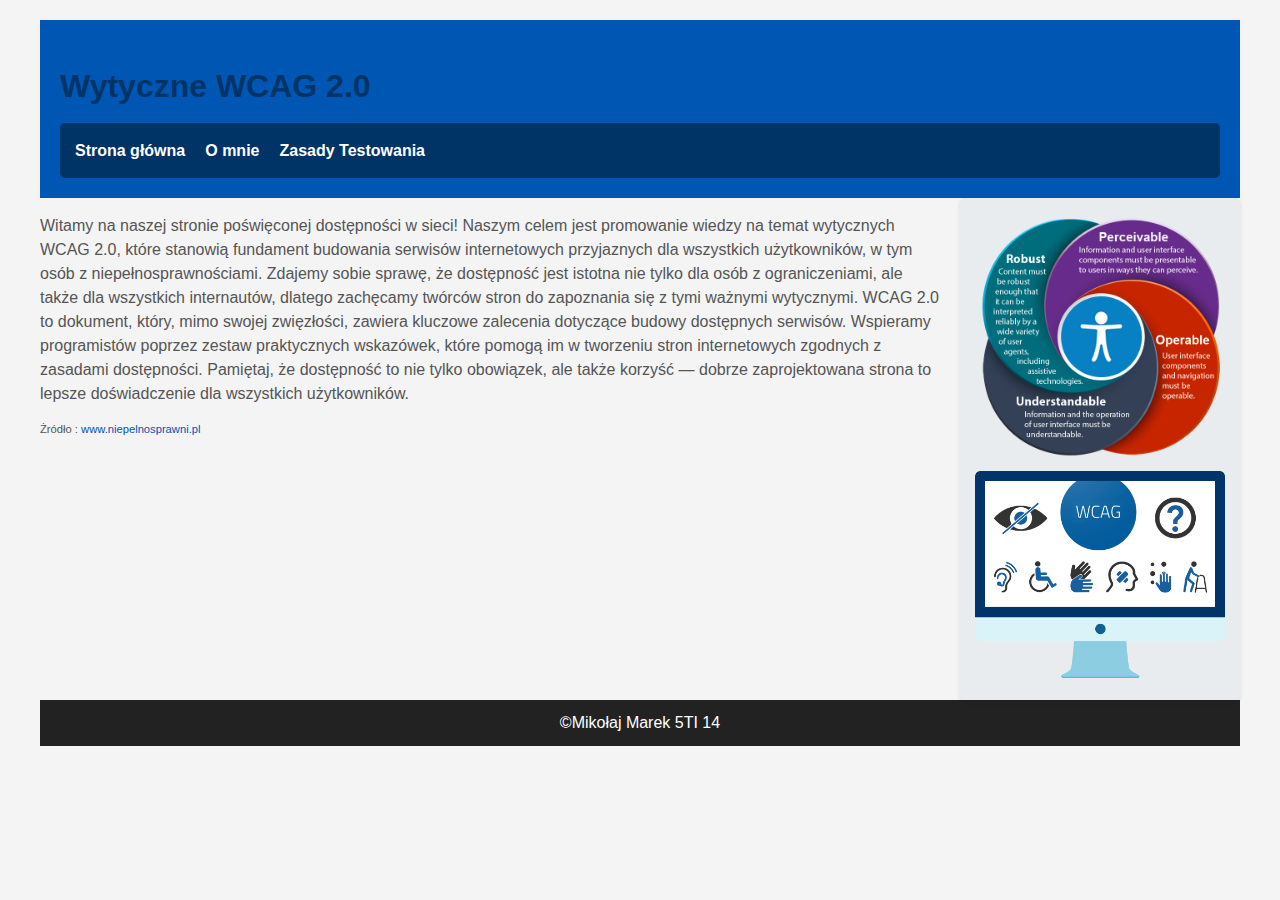
<file: index.html>
<!DOCTYPE html>
<html lang="en">
<head>
    <meta charset="UTF-8">
    <meta name="viewport" content="width=device-width, initial-scale=1.0">
    <title>Document</title>
    <link rel="stylesheet" href="style.css">
</head>
<body>
    <div class="container">
        <header>
            <h1>Wytyczne WCAG 2.0</h1>
            <nav>
                <ul>
                    <li><a href="index.html">Strona główna</a></li>
                    <li><a href="index2.html">O mnie</a></li>
                    <li><a href="index3.html">Zasady Testowania</a></li>
                </ul>
            </nav>
        </header>
        <div class="content">
            <main>
                <p>Witamy na naszej stronie poświęconej dostępności w sieci! Naszym celem jest promowanie
                    wiedzy na temat wytycznych WCAG 2.0, które stanowią fundament budowania serwisów 
                    internetowych przyjaznych dla wszystkich użytkowników, w tym osób z 
                    niepełnosprawnościami. Zdajemy sobie sprawę, że dostępność jest istotna nie 
                    tylko dla osób z ograniczeniami, ale także dla wszystkich internautów, dlatego
                    zachęcamy twórców stron do zapoznania się z tymi ważnymi wytycznymi.

                    WCAG 2.0 to dokument, który, mimo swojej zwięzłości, zawiera kluczowe zalecenia 
                    dotyczące budowy dostępnych serwisów. Wspieramy programistów poprzez zestaw 
                    praktycznych wskazówek, które pomogą im w tworzeniu stron internetowych zgodnych 
                    z zasadami dostępności. Pamiętaj, że dostępność to nie tylko obowiązek, ale także
                    korzyść — dobrze zaprojektowana strona to lepsze doświadczenie dla wszystkich 
                    użytkowników.</p>
                    <p class="mini">Żródło : <a href="http://https://www.niepelnosprawni.pl/ledge/x/261310">www.niepelnosprawni.pl</a></p>

            </main>
            <aside>
                <img src="wcag 3.png" alt="Opis obrazka" style="width: 100%; border-radius: 5px;">
                <img src="wcag.png 2.png" alt="Opis obrazka" style="width: 100%; border-radius: 5px;">
            </aside>
        </div>
        <footer>&copy;Mikołaj Marek 5TI 14</footer>
    </div>
</body>
</html>
</file>
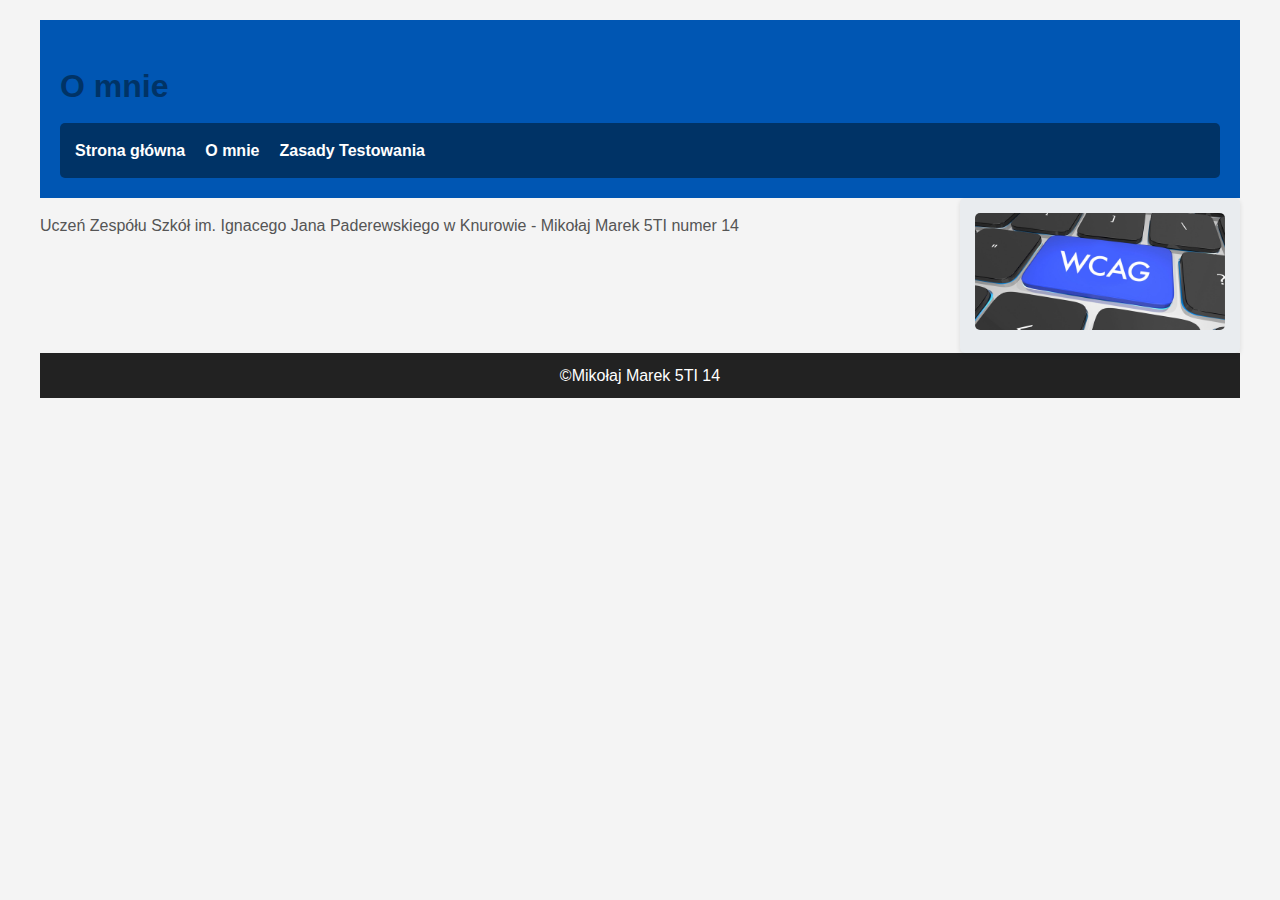
<file: index2.html>
<!DOCTYPE html>
<html lang="en">
<head>
    <meta charset="UTF-8">
    <meta name="viewport" content="width=device-width, initial-scale=1.0">
    <title>Document</title>
    <link rel="stylesheet" href="style.css">
</head>
<body>
    <div class="container">
        <header>
            <h1>O mnie</h1>
            <nav>
                <ul>
                    <li><a href="index.html">Strona główna</a></li>
                    <li><a href="index2.html">O mnie</a></li>
                    <li><a href="index3.html">Zasady Testowania</a></li>
                </ul>
            </nav>
        </header>
        <div class="content">
            <main>
                <p>Uczeń Zespółu Szkół im. Ignacego Jana Paderewskiego w Knurowie - Mikołaj Marek 5TI numer 14 </p>
            </main>
            <aside>
                <img src="WCAG 2.0 1.jpg" alt="Opis obrazka" style="width: 100%; border-radius: 5px;">
            </aside>
        </div>
        <footer>&copy;Mikołaj Marek 5TI 14</footer>
    </div>
</body>
</html>
</file>
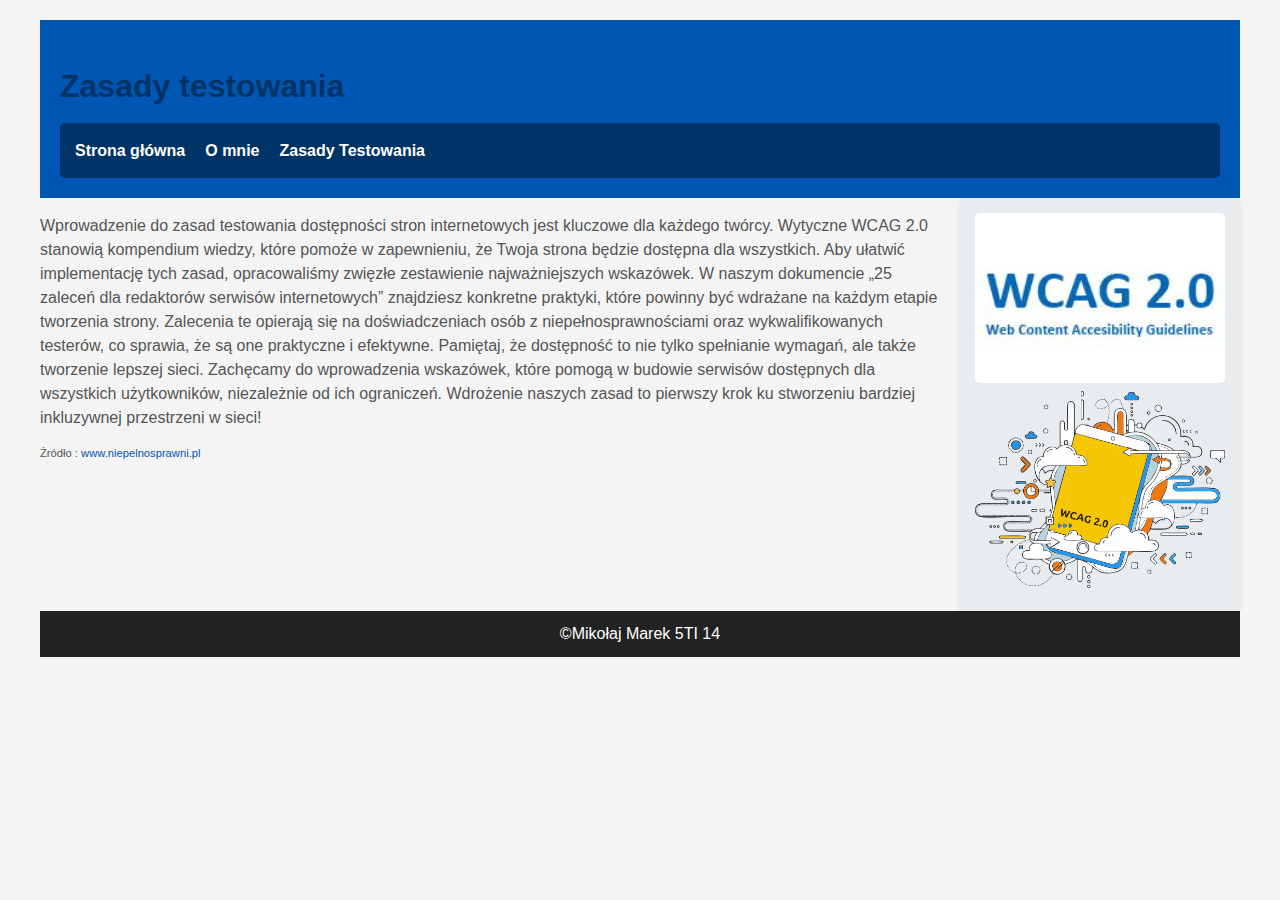
<file: index3.html>
<!DOCTYPE html>
<html lang="en">
<head>
    <meta charset="UTF-8">
    <meta name="viewport" content="width=device-width, initial-scale=1.0">
    <title>Document</title>
    <link rel="stylesheet" href="style.css">
</head>
<body>
    <div class="container">
        <header>
            <h1>Zasady testowania</h1>
            <nav>
                <ul>
                    <li><a href="index.html">Strona główna</a></li>
                    <li><a href="index2.html">O mnie</a></li>
                    <li><a href="index3.html">Zasady Testowania</a></li>
                </ul>
            </nav>
        </header>
        <div class="content">
            <main>
                <p>Wprowadzenie do zasad testowania dostępności stron internetowych jest kluczowe 
                    dla każdego twórcy. Wytyczne WCAG 2.0 stanowią kompendium wiedzy, które pomoże
                     w zapewnieniu, że Twoja strona będzie dostępna dla wszystkich. Aby ułatwić
                      implementację tych zasad, opracowaliśmy zwięzłe zestawienie najważniejszych 
                      wskazówek.

                    W naszym dokumencie „25 zaleceń dla redaktorów serwisów internetowych” znajdziesz
                     konkretne praktyki, które powinny być wdrażane na każdym etapie tworzenia strony.
                      Zalecenia te opierają się na doświadczeniach osób z niepełnosprawnościami oraz
                       wykwalifikowanych testerów, co sprawia, że są one praktyczne i efektywne.
                    
                    Pamiętaj, że dostępność to nie tylko spełnianie wymagań, ale także tworzenie 
                    lepszej sieci. Zachęcamy do wprowadzenia wskazówek, które pomogą w budowie
                    serwisów dostępnych dla wszystkich użytkowników, niezależnie od ich ograniczeń. 
                    Wdrożenie naszych zasad to pierwszy krok ku stworzeniu bardziej inkluzywnej
                     przestrzeni w sieci!</p>
                     <p class="mini">Żródło : <a href="http://https://www.niepelnosprawni.pl/ledge/x/261310">www.niepelnosprawni.pl</a></p>            </main>
            <aside>
                <img src="WCAG-4.jpg" alt="Opis obrazka" style="width: 100%; border-radius: 5px;">
                <img src="wcag5.png" alt="Opis obrazka" style="width: 100%; border-radius: 5px;">
            </aside>
        </div>
        <footer>&copy;Mikołaj Marek 5TI 14</footer>
    </div>
</body>
</html>
</file>
<file: style.css>
body {
    font-family: Arial, sans-serif;
    font-size: 16px;
    line-height: 1.6;
    color: #444;
    background-color: #f4f4f4;
    margin: 0;
    padding: 20px;
}

.container {
    max-width: 1200px;
    margin: 0 auto;
}

.content {
    display: flex;
}

main {
    flex: 1;
    margin-right: 20px;
}

aside {
    width: 250px;
    background-color: #e9ecef;
    padding: 15px;
    border-radius: 5px;
    box-shadow: 0 2px 5px rgba(0, 0, 0, 0.1);
}

h1, h2, h3, h4, h5, h6 {
    color: #003366;
    margin-bottom: 10px;
}

p {
    color: #555;
    margin-bottom: 15px;
    line-height: 1.5;
}

a {
    color: #0056b3;
    text-decoration: none;
}

a:hover, a:focus {
    text-decoration: underline;
    color: #ff6600;
}

button {
    background-color: #007bff;
    color: white;
    border: none;
    padding: 10px 15px;
    cursor: pointer;
}

button:hover, button:focus {
    background-color: #0056b3;
}

ul, ol {
    padding-left: 20px;
}

input, textarea, select {
    width: 100%;
    padding: 10px;
    margin-bottom: 10px;
    border: 1px solid #ccc;
    border-radius: 4px;
}

a:focus, button:focus {
    outline: 2px solid #ffcc00;
}

header {
    background-color: #0056b3;
    color: white;
    padding: 20px;
}

footer {
    background-color: #222;
    color: white;
    text-align: center;
    padding: 10px;
}

@media (max-width: 600px) {
    body {
        padding: 10px;
    }
    .content {
        flex-direction: column;
    }
    aside {
        width: 100%;
        margin-top: 20px;
    }
}

nav {
    background-color: #003366;
    padding: 15px;
    border-radius: 5px;
}

nav ul {
    list-style-type: none;
    padding: 0;
    margin: 0;
    display: flex;
}

nav li {
    margin-right: 20px;
}

nav a {
    color: white;
    font-weight: bold;
}

nav a:hover, nav a:focus {
    text-decoration: underline;
    background-color: rgba(255, 255, 255, 0.2);
    border-radius: 4px;
}

nav a.active {
    text-decoration: underline;
    font-weight: bold;
}

.mini {
    font-size: 0.7rem;
}
</file>
